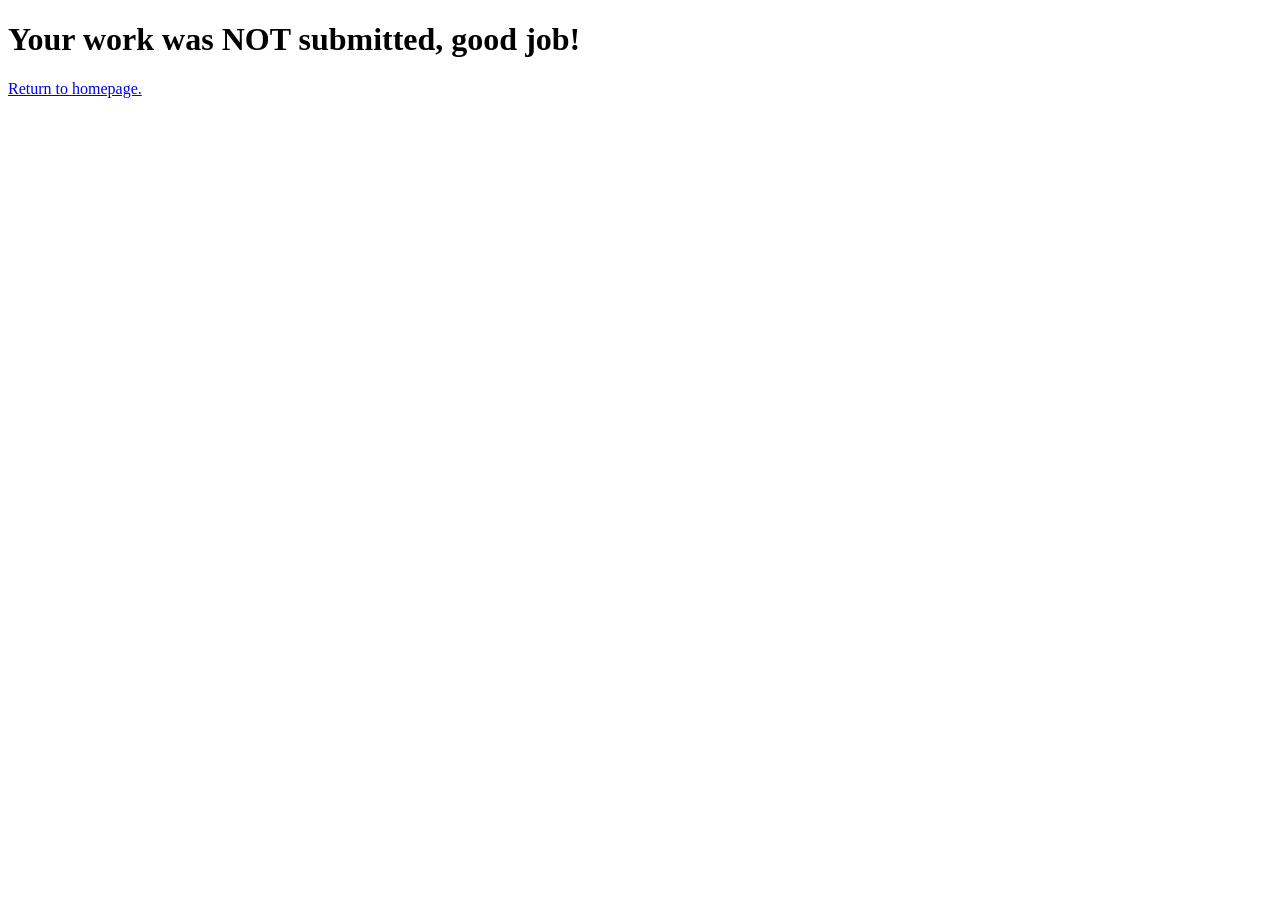
<file: QuizWebsite/WebContent/notSaved.html>
<!DOCTYPE html>
<html>
<head>
<meta charset="ISO-8859-1">
<title>Sorry Stupid...</title>
</head>
<body>
	<h1>Your work was NOT submitted, good job!</h1>
	<a href="index.jsp">Return to homepage.</a>
</body>
</html>
</file>
